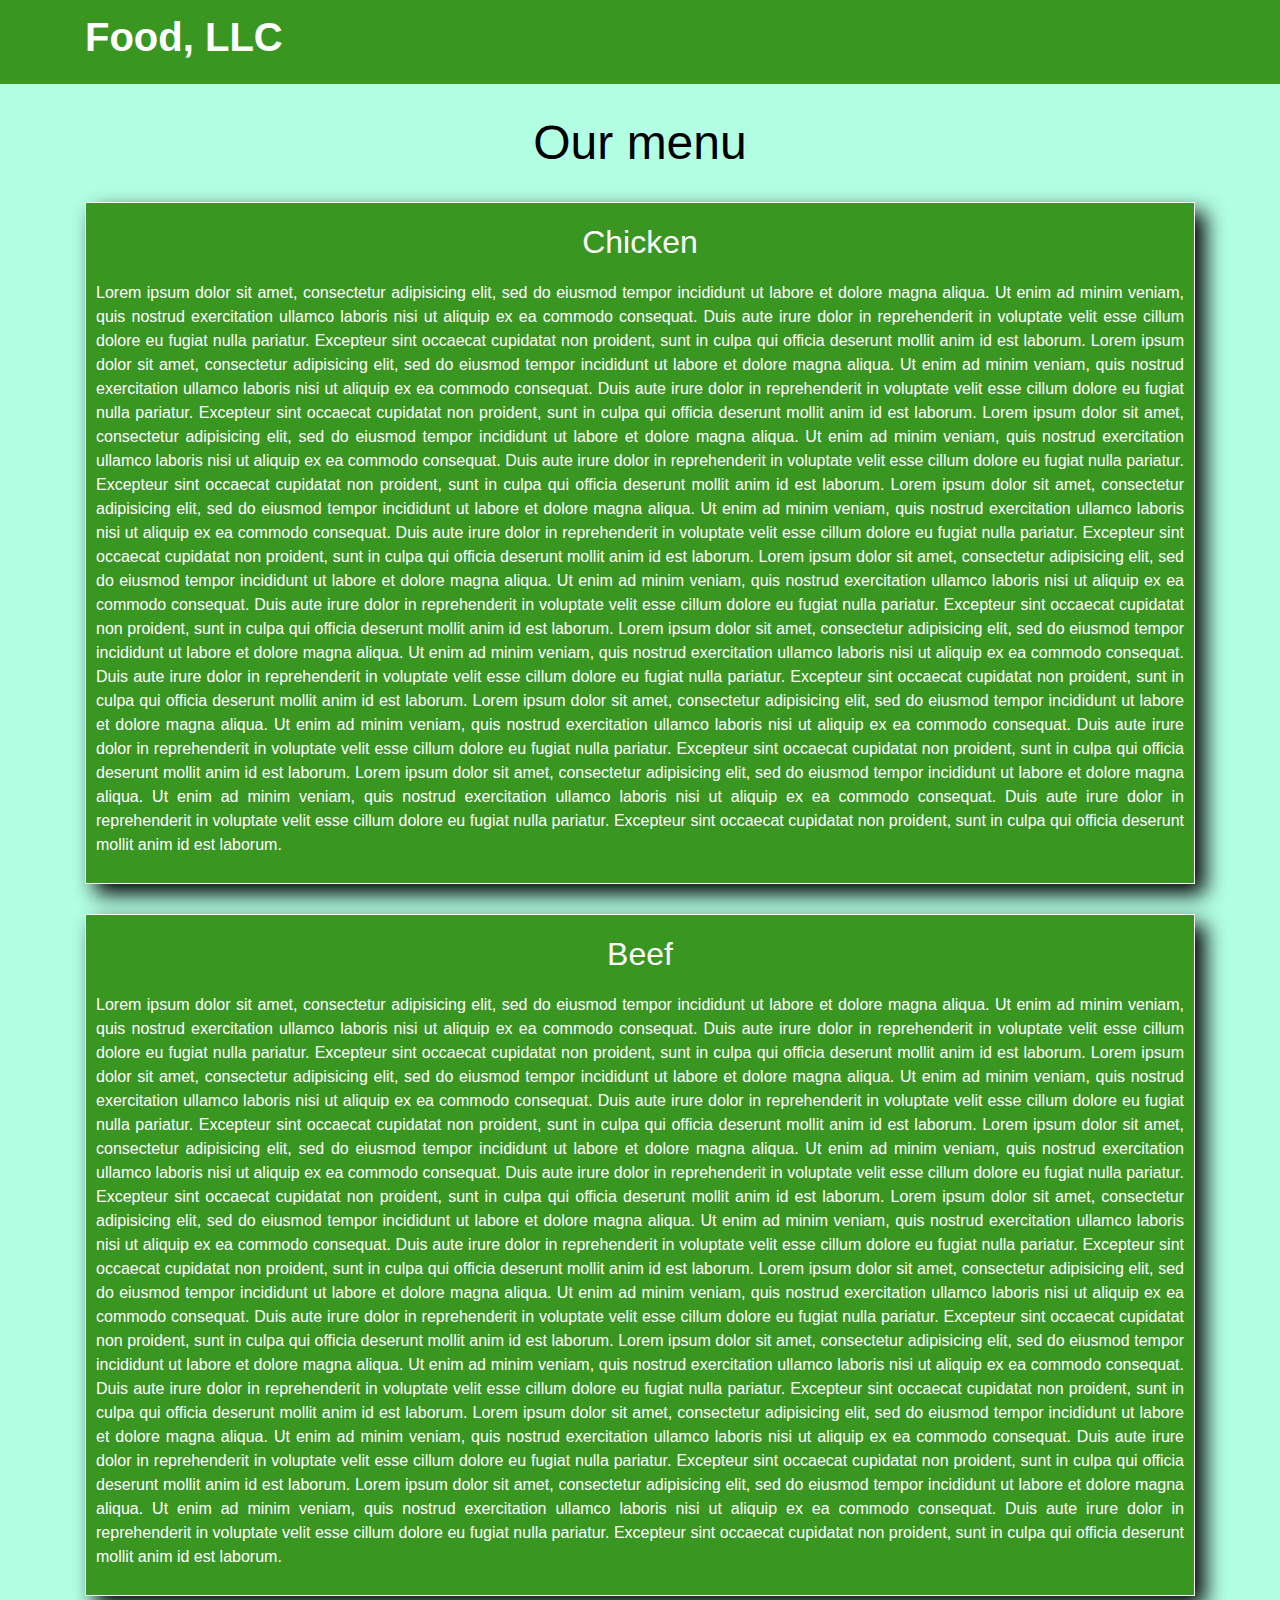
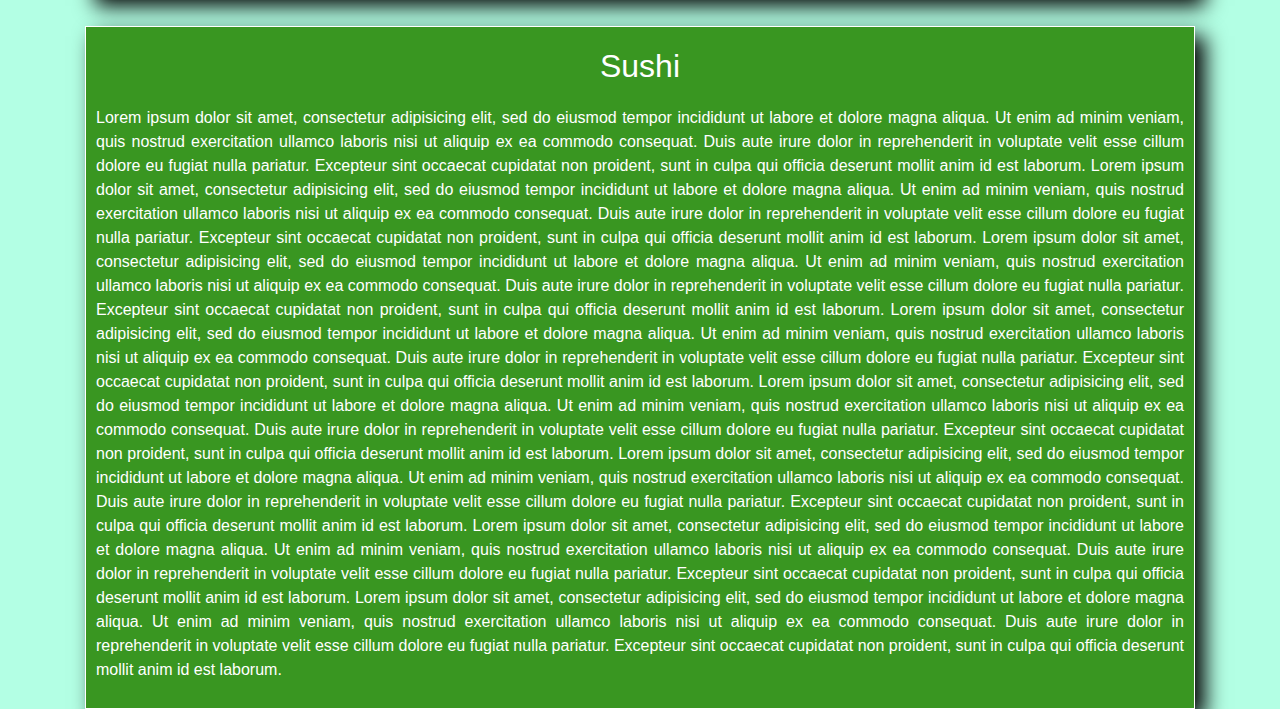
<file: index.html>
<!doctype html>
<html lang="en">
  <head>

    <!-- Required meta tags -->
    <meta charset="utf-8">
    <meta name="viewport" content="width=device-width, initial-scale=1, shrink-to-fit=no">
    <meta http-equiv="X-UA-Compatible" content="IE=edge">

    <!-- Bootstrap CSS -->
    <link rel="stylesheet" href="css/bootstrap.min.css">

    <!-- My CSS -->
    <link rel="stylesheet" href="css/style.css">

    <title>Assignment 3</title>
  </head>

  <body>
 <header>

 <!--Start of navbar-->

<nav id="coolnav" class="navbar navbar-default navbar-expand-lg navbar-light ">
  <div class="container">
    <div class="navbar-header">
     
      <a href="index.html" class="navbar-brand">
          <h1>
            Food, LLC
          </h1>
      </a>     
    </div> <!--End of navbar-header div-->

<!--In Bootstrap 4.4 is almost all different. The button can go after the navbar-header.-->

    <button class="navbar-toggler" type="button" data-toggle="collapse" data-target="#navbarTogglerDemo02" aria-controls="navbarTogglerDemo02" aria-expanded="false" aria-label="Toggle navigation">
      <span id="toggler_white" class="navbar-toggler-icon"></span>
    </button>

    <div id="navbarTogglerDemo02" class="collapse navbar-collapse">
      <ul id="nav-list" class="nav navbar-nav mr-auto mt-2 mt-lg-0 text-center">
        <li class="nav-item">
          <a href="#chicken">
            <span>
              Chicken
            </span>
          </a>
        </li>
         <li class="nav-item">
          <a href="#beef">
            <span>
              Beef
            </span>
          </a>
        </li>
         <li class="nav-item">
          <a href="#sushi">
            <span>
              Sushi
            </span>
          </a>
        </li>        
      </ul>
    </div><!--End of collapsable-nav div-->

  </div> <!--End of container div-->
</nav> <!--End of navbar-->
 <!--End of navbar-->

 </header>

 <!--Beginning of main site-->

<div id="main-content" class="container">

    <h2 class="text-center">Our menu</h2>
    
    <section class="main-section text-center">
      <h3 id="chicken">
        Chicken
      </h3>
      <p>
        Lorem ipsum dolor sit amet, consectetur adipisicing elit, sed do eiusmod
        tempor incididunt ut labore et dolore magna aliqua. Ut enim ad minim veniam,
        quis nostrud exercitation ullamco laboris nisi ut aliquip ex ea commodo
        consequat. Duis aute irure dolor in reprehenderit in voluptate velit esse
        cillum dolore eu fugiat nulla pariatur. Excepteur sint occaecat cupidatat non
        proident, sunt in culpa qui officia deserunt mollit anim id est laborum. 
        Lorem ipsum dolor sit amet, consectetur adipisicing elit, sed do eiusmod
        tempor incididunt ut labore et dolore magna aliqua. Ut enim ad minim veniam,
        quis nostrud exercitation ullamco laboris nisi ut aliquip ex ea commodo
        consequat. Duis aute irure dolor in reprehenderit in voluptate velit esse
        cillum dolore eu fugiat nulla pariatur. Excepteur sint occaecat cupidatat non
        proident, sunt in culpa qui officia deserunt mollit anim id est laborum.
        Lorem ipsum dolor sit amet, consectetur adipisicing elit, sed do eiusmod
        tempor incididunt ut labore et dolore magna aliqua. Ut enim ad minim veniam,
        quis nostrud exercitation ullamco laboris nisi ut aliquip ex ea commodo
        consequat. Duis aute irure dolor in reprehenderit in voluptate velit esse
        cillum dolore eu fugiat nulla pariatur. Excepteur sint occaecat cupidatat non
        proident, sunt in culpa qui officia deserunt mollit anim id est laborum.
        Lorem ipsum dolor sit amet, consectetur adipisicing elit, sed do eiusmod
        tempor incididunt ut labore et dolore magna aliqua. Ut enim ad minim veniam,
        quis nostrud exercitation ullamco laboris nisi ut aliquip ex ea commodo
        consequat. Duis aute irure dolor in reprehenderit in voluptate velit esse
        cillum dolore eu fugiat nulla pariatur. Excepteur sint occaecat cupidatat non
        proident, sunt in culpa qui officia deserunt mollit anim id est laborum.
        Lorem ipsum dolor sit amet, consectetur adipisicing elit, sed do eiusmod
        tempor incididunt ut labore et dolore magna aliqua. Ut enim ad minim veniam,
        quis nostrud exercitation ullamco laboris nisi ut aliquip ex ea commodo
        consequat. Duis aute irure dolor in reprehenderit in voluptate velit esse
        cillum dolore eu fugiat nulla pariatur. Excepteur sint occaecat cupidatat non
        proident, sunt in culpa qui officia deserunt mollit anim id est laborum.
        Lorem ipsum dolor sit amet, consectetur adipisicing elit, sed do eiusmod
        tempor incididunt ut labore et dolore magna aliqua. Ut enim ad minim veniam,
        quis nostrud exercitation ullamco laboris nisi ut aliquip ex ea commodo
        consequat. Duis aute irure dolor in reprehenderit in voluptate velit esse
        cillum dolore eu fugiat nulla pariatur. Excepteur sint occaecat cupidatat non
        proident, sunt in culpa qui officia deserunt mollit anim id est laborum.
        Lorem ipsum dolor sit amet, consectetur adipisicing elit, sed do eiusmod
        tempor incididunt ut labore et dolore magna aliqua. Ut enim ad minim veniam,
        quis nostrud exercitation ullamco laboris nisi ut aliquip ex ea commodo
        consequat. Duis aute irure dolor in reprehenderit in voluptate velit esse
        cillum dolore eu fugiat nulla pariatur. Excepteur sint occaecat cupidatat non
        proident, sunt in culpa qui officia deserunt mollit anim id est laborum.
        Lorem ipsum dolor sit amet, consectetur adipisicing elit, sed do eiusmod
        tempor incididunt ut labore et dolore magna aliqua. Ut enim ad minim veniam,
        quis nostrud exercitation ullamco laboris nisi ut aliquip ex ea commodo
        consequat. Duis aute irure dolor in reprehenderit in voluptate velit esse
        cillum dolore eu fugiat nulla pariatur. Excepteur sint occaecat cupidatat non
        proident, sunt in culpa qui officia deserunt mollit anim id est laborum.
      </p>
    </section>

    <section class="main-section text-center">
      <h3 id="beef">
        Beef
      </h3>
      <p>
        Lorem ipsum dolor sit amet, consectetur adipisicing elit, sed do eiusmod
        tempor incididunt ut labore et dolore magna aliqua. Ut enim ad minim veniam,
        quis nostrud exercitation ullamco laboris nisi ut aliquip ex ea commodo
        consequat. Duis aute irure dolor in reprehenderit in voluptate velit esse
        cillum dolore eu fugiat nulla pariatur. Excepteur sint occaecat cupidatat non
        proident, sunt in culpa qui officia deserunt mollit anim id est laborum. 
        Lorem ipsum dolor sit amet, consectetur adipisicing elit, sed do eiusmod
        tempor incididunt ut labore et dolore magna aliqua. Ut enim ad minim veniam,
        quis nostrud exercitation ullamco laboris nisi ut aliquip ex ea commodo
        consequat. Duis aute irure dolor in reprehenderit in voluptate velit esse
        cillum dolore eu fugiat nulla pariatur. Excepteur sint occaecat cupidatat non
        proident, sunt in culpa qui officia deserunt mollit anim id est laborum.
        Lorem ipsum dolor sit amet, consectetur adipisicing elit, sed do eiusmod
        tempor incididunt ut labore et dolore magna aliqua. Ut enim ad minim veniam,
        quis nostrud exercitation ullamco laboris nisi ut aliquip ex ea commodo
        consequat. Duis aute irure dolor in reprehenderit in voluptate velit esse
        cillum dolore eu fugiat nulla pariatur. Excepteur sint occaecat cupidatat non
        proident, sunt in culpa qui officia deserunt mollit anim id est laborum.
        Lorem ipsum dolor sit amet, consectetur adipisicing elit, sed do eiusmod
        tempor incididunt ut labore et dolore magna aliqua. Ut enim ad minim veniam,
        quis nostrud exercitation ullamco laboris nisi ut aliquip ex ea commodo
        consequat. Duis aute irure dolor in reprehenderit in voluptate velit esse
        cillum dolore eu fugiat nulla pariatur. Excepteur sint occaecat cupidatat non
        proident, sunt in culpa qui officia deserunt mollit anim id est laborum.
        Lorem ipsum dolor sit amet, consectetur adipisicing elit, sed do eiusmod
        tempor incididunt ut labore et dolore magna aliqua. Ut enim ad minim veniam,
        quis nostrud exercitation ullamco laboris nisi ut aliquip ex ea commodo
        consequat. Duis aute irure dolor in reprehenderit in voluptate velit esse
        cillum dolore eu fugiat nulla pariatur. Excepteur sint occaecat cupidatat non
        proident, sunt in culpa qui officia deserunt mollit anim id est laborum.
        Lorem ipsum dolor sit amet, consectetur adipisicing elit, sed do eiusmod
        tempor incididunt ut labore et dolore magna aliqua. Ut enim ad minim veniam,
        quis nostrud exercitation ullamco laboris nisi ut aliquip ex ea commodo
        consequat. Duis aute irure dolor in reprehenderit in voluptate velit esse
        cillum dolore eu fugiat nulla pariatur. Excepteur sint occaecat cupidatat non
        proident, sunt in culpa qui officia deserunt mollit anim id est laborum.
         Lorem ipsum dolor sit amet, consectetur adipisicing elit, sed do eiusmod
        tempor incididunt ut labore et dolore magna aliqua. Ut enim ad minim veniam,
        quis nostrud exercitation ullamco laboris nisi ut aliquip ex ea commodo
        consequat. Duis aute irure dolor in reprehenderit in voluptate velit esse
        cillum dolore eu fugiat nulla pariatur. Excepteur sint occaecat cupidatat non
        proident, sunt in culpa qui officia deserunt mollit anim id est laborum.
        Lorem ipsum dolor sit amet, consectetur adipisicing elit, sed do eiusmod
        tempor incididunt ut labore et dolore magna aliqua. Ut enim ad minim veniam,
        quis nostrud exercitation ullamco laboris nisi ut aliquip ex ea commodo
        consequat. Duis aute irure dolor in reprehenderit in voluptate velit esse
        cillum dolore eu fugiat nulla pariatur. Excepteur sint occaecat cupidatat non
        proident, sunt in culpa qui officia deserunt mollit anim id est laborum.
      </p>
    </section>

    <section class="main-section text-center">
      <h3 id="sushi">
        Sushi
      </h3>
      <p>
        Lorem ipsum dolor sit amet, consectetur adipisicing elit, sed do eiusmod
        tempor incididunt ut labore et dolore magna aliqua. Ut enim ad minim veniam,
        quis nostrud exercitation ullamco laboris nisi ut aliquip ex ea commodo
        consequat. Duis aute irure dolor in reprehenderit in voluptate velit esse
        cillum dolore eu fugiat nulla pariatur. Excepteur sint occaecat cupidatat non
        proident, sunt in culpa qui officia deserunt mollit anim id est laborum. 
        Lorem ipsum dolor sit amet, consectetur adipisicing elit, sed do eiusmod
        tempor incididunt ut labore et dolore magna aliqua. Ut enim ad minim veniam,
        quis nostrud exercitation ullamco laboris nisi ut aliquip ex ea commodo
        consequat. Duis aute irure dolor in reprehenderit in voluptate velit esse
        cillum dolore eu fugiat nulla pariatur. Excepteur sint occaecat cupidatat non
        proident, sunt in culpa qui officia deserunt mollit anim id est laborum.
        Lorem ipsum dolor sit amet, consectetur adipisicing elit, sed do eiusmod
        tempor incididunt ut labore et dolore magna aliqua. Ut enim ad minim veniam,
        quis nostrud exercitation ullamco laboris nisi ut aliquip ex ea commodo
        consequat. Duis aute irure dolor in reprehenderit in voluptate velit esse
        cillum dolore eu fugiat nulla pariatur. Excepteur sint occaecat cupidatat non
        proident, sunt in culpa qui officia deserunt mollit anim id est laborum.
        Lorem ipsum dolor sit amet, consectetur adipisicing elit, sed do eiusmod
        tempor incididunt ut labore et dolore magna aliqua. Ut enim ad minim veniam,
        quis nostrud exercitation ullamco laboris nisi ut aliquip ex ea commodo
        consequat. Duis aute irure dolor in reprehenderit in voluptate velit esse
        cillum dolore eu fugiat nulla pariatur. Excepteur sint occaecat cupidatat non
        proident, sunt in culpa qui officia deserunt mollit anim id est laborum.
        Lorem ipsum dolor sit amet, consectetur adipisicing elit, sed do eiusmod
        tempor incididunt ut labore et dolore magna aliqua. Ut enim ad minim veniam,
        quis nostrud exercitation ullamco laboris nisi ut aliquip ex ea commodo
        consequat. Duis aute irure dolor in reprehenderit in voluptate velit esse
        cillum dolore eu fugiat nulla pariatur. Excepteur sint occaecat cupidatat non
        proident, sunt in culpa qui officia deserunt mollit anim id est laborum.
        Lorem ipsum dolor sit amet, consectetur adipisicing elit, sed do eiusmod
        tempor incididunt ut labore et dolore magna aliqua. Ut enim ad minim veniam,
        quis nostrud exercitation ullamco laboris nisi ut aliquip ex ea commodo
        consequat. Duis aute irure dolor in reprehenderit in voluptate velit esse
        cillum dolore eu fugiat nulla pariatur. Excepteur sint occaecat cupidatat non
        proident, sunt in culpa qui officia deserunt mollit anim id est laborum.
         Lorem ipsum dolor sit amet, consectetur adipisicing elit, sed do eiusmod
        tempor incididunt ut labore et dolore magna aliqua. Ut enim ad minim veniam,
        quis nostrud exercitation ullamco laboris nisi ut aliquip ex ea commodo
        consequat. Duis aute irure dolor in reprehenderit in voluptate velit esse
        cillum dolore eu fugiat nulla pariatur. Excepteur sint occaecat cupidatat non
        proident, sunt in culpa qui officia deserunt mollit anim id est laborum.
        Lorem ipsum dolor sit amet, consectetur adipisicing elit, sed do eiusmod
        tempor incididunt ut labore et dolore magna aliqua. Ut enim ad minim veniam,
        quis nostrud exercitation ullamco laboris nisi ut aliquip ex ea commodo
        consequat. Duis aute irure dolor in reprehenderit in voluptate velit esse
        cillum dolore eu fugiat nulla pariatur. Excepteur sint occaecat cupidatat non
        proident, sunt in culpa qui officia deserunt mollit anim id est laborum.
      </p>
    </section>

</div>








    <!-- Optional JavaScript -->
    <!-- jQuery first, then Popper.js, then Bootstrap JS -->
    <script src="https://code.jquery.com/jquery-3.4.1.slim.min.js" integrity="sha384-J6qa4849blE2+poT4WnyKhv5vZF5SrPo0iEjwBvKU7imGFAV0wwj1yYfoRSJoZ+n" crossorigin="anonymous"></script>
    <script src="https://cdn.jsdelivr.net/npm/popper.js@1.16.0/dist/umd/popper.min.js" integrity="sha384-Q6E9RHvbIyZFJoft+2mJbHaEWldlvI9IOYy5n3zV9zzTtmI3UksdQRVvoxMfooAo" crossorigin="anonymous"></script>
    <script src="js/bootstrap.min.js"></script>
  </body>
</html>
</file>
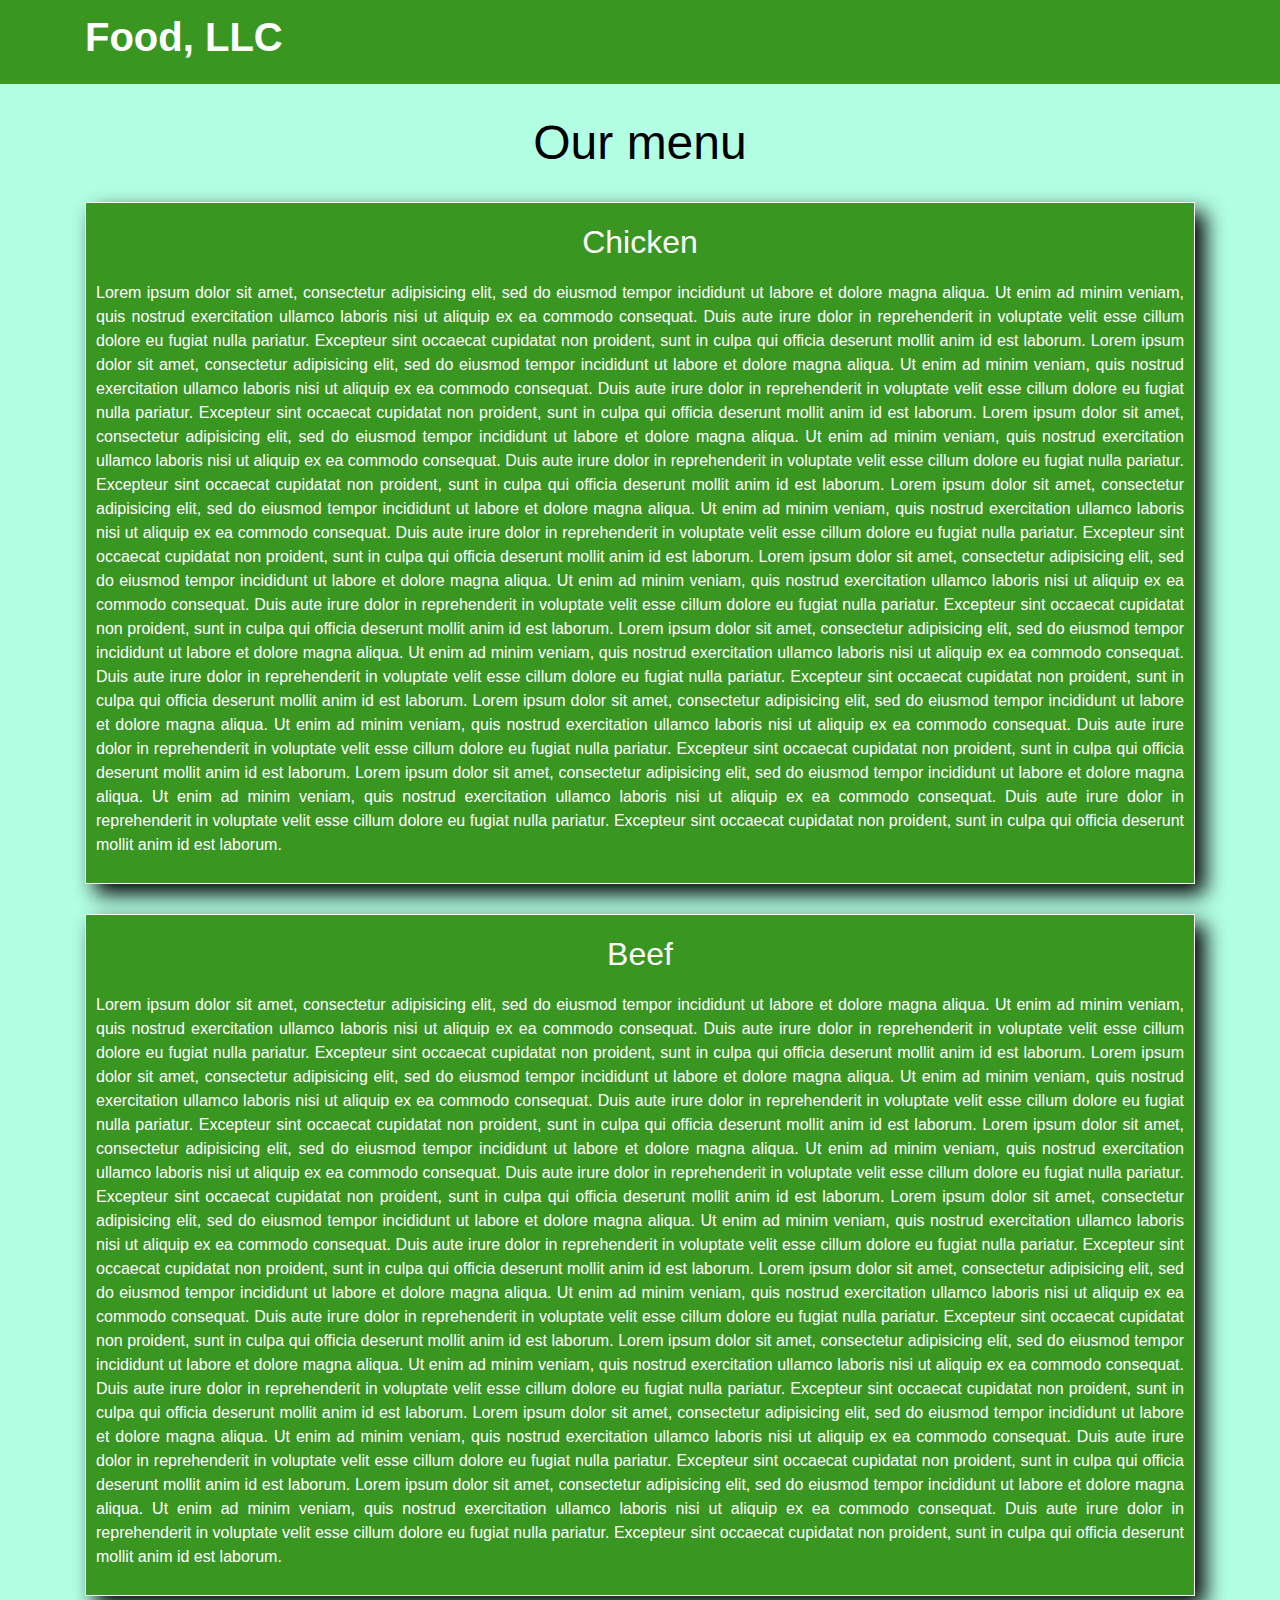
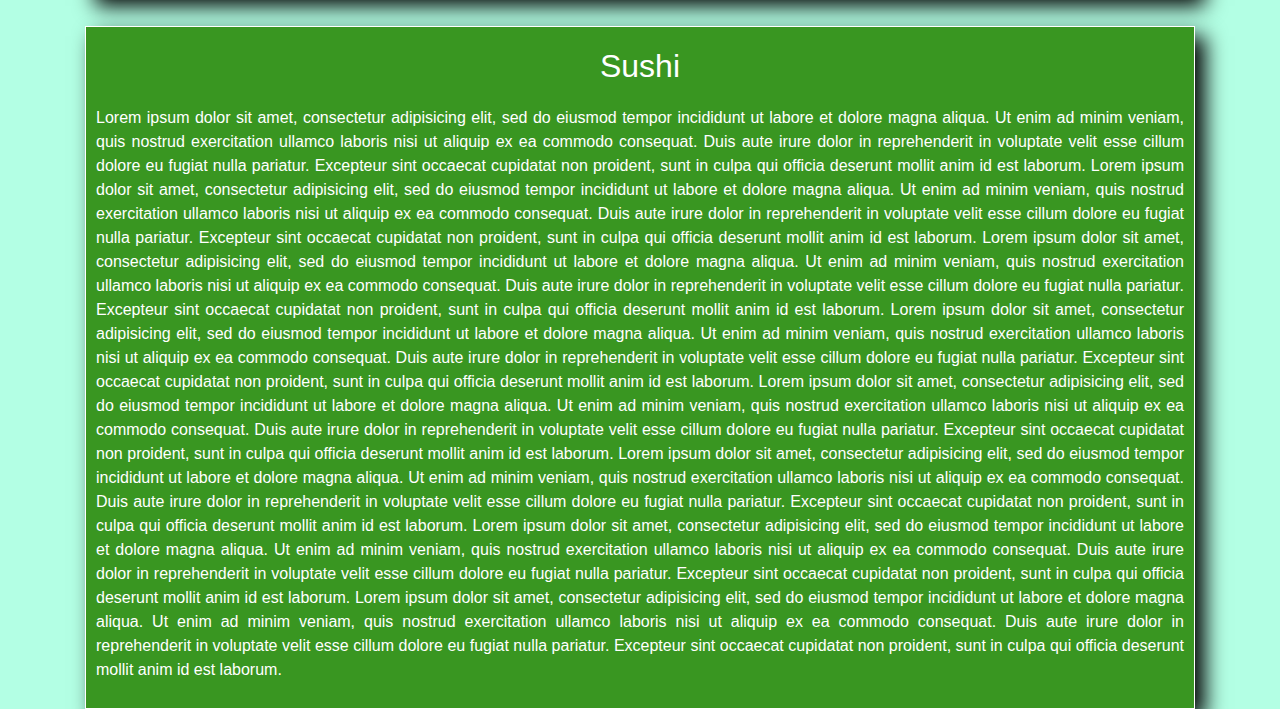
<file: module3/index.html>
<!doctype html>
<html lang="en">
  <head>

    <!-- Required meta tags -->
    <meta charset="utf-8">
    <meta name="viewport" content="width=device-width, initial-scale=1, shrink-to-fit=no">
    <meta http-equiv="X-UA-Compatible" content="IE=edge">

    <!-- Bootstrap CSS -->
    <link rel="stylesheet" href="css/bootstrap.min.css">

    <!-- My CSS -->
    <link rel="stylesheet" href="css/style.css">

    <title>Assignment 3</title>
  </head>

  <body>
 <header>

 <!--Start of navbar-->

<nav id="coolnav" class="navbar navbar-default navbar-expand-lg navbar-light ">
  <div class="container">
    <div class="navbar-header">
     
      <a href="index.html" class="navbar-brand">
          <h1>
            Food, LLC
          </h1>
      </a>     
    </div> <!--End of navbar-header div-->

<!--In Bootstrap 4.4 is almost all different. The button can go after the navbar-header.-->

    <button class="navbar-toggler" type="button" data-toggle="collapse" data-target="#navbarTogglerDemo02" aria-controls="navbarTogglerDemo02" aria-expanded="false" aria-label="Toggle navigation">
      <span id="toggler_white" class="navbar-toggler-icon"></span>
    </button>

    <div id="navbarTogglerDemo02" class="collapse navbar-collapse">
      <ul id="nav-list" class="nav navbar-nav mr-auto mt-2 mt-lg-0 text-center">
        <li class="nav-item">
          <a href="#chicken">
            <span>
              Chicken
            </span>
          </a>
        </li>
         <li class="nav-item">
          <a href="#beef">
            <span>
              Beef
            </span>
          </a>
        </li>
         <li class="nav-item">
          <a href="#sushi">
            <span>
              Sushi
            </span>
          </a>
        </li>        
      </ul>
    </div><!--End of collapsable-nav div-->

  </div> <!--End of container div-->
</nav> <!--End of navbar-->
 <!--End of navbar-->

 </header>

 <!--Beginning of main site-->

<div id="main-content" class="container">

    <h2 class="text-center">Our menu</h2>
    
    <section class="main-section text-center">
      <h3 id="chicken">
        Chicken
      </h3>
      <p>
        Lorem ipsum dolor sit amet, consectetur adipisicing elit, sed do eiusmod
        tempor incididunt ut labore et dolore magna aliqua. Ut enim ad minim veniam,
        quis nostrud exercitation ullamco laboris nisi ut aliquip ex ea commodo
        consequat. Duis aute irure dolor in reprehenderit in voluptate velit esse
        cillum dolore eu fugiat nulla pariatur. Excepteur sint occaecat cupidatat non
        proident, sunt in culpa qui officia deserunt mollit anim id est laborum. 
        Lorem ipsum dolor sit amet, consectetur adipisicing elit, sed do eiusmod
        tempor incididunt ut labore et dolore magna aliqua. Ut enim ad minim veniam,
        quis nostrud exercitation ullamco laboris nisi ut aliquip ex ea commodo
        consequat. Duis aute irure dolor in reprehenderit in voluptate velit esse
        cillum dolore eu fugiat nulla pariatur. Excepteur sint occaecat cupidatat non
        proident, sunt in culpa qui officia deserunt mollit anim id est laborum.
        Lorem ipsum dolor sit amet, consectetur adipisicing elit, sed do eiusmod
        tempor incididunt ut labore et dolore magna aliqua. Ut enim ad minim veniam,
        quis nostrud exercitation ullamco laboris nisi ut aliquip ex ea commodo
        consequat. Duis aute irure dolor in reprehenderit in voluptate velit esse
        cillum dolore eu fugiat nulla pariatur. Excepteur sint occaecat cupidatat non
        proident, sunt in culpa qui officia deserunt mollit anim id est laborum.
        Lorem ipsum dolor sit amet, consectetur adipisicing elit, sed do eiusmod
        tempor incididunt ut labore et dolore magna aliqua. Ut enim ad minim veniam,
        quis nostrud exercitation ullamco laboris nisi ut aliquip ex ea commodo
        consequat. Duis aute irure dolor in reprehenderit in voluptate velit esse
        cillum dolore eu fugiat nulla pariatur. Excepteur sint occaecat cupidatat non
        proident, sunt in culpa qui officia deserunt mollit anim id est laborum.
        Lorem ipsum dolor sit amet, consectetur adipisicing elit, sed do eiusmod
        tempor incididunt ut labore et dolore magna aliqua. Ut enim ad minim veniam,
        quis nostrud exercitation ullamco laboris nisi ut aliquip ex ea commodo
        consequat. Duis aute irure dolor in reprehenderit in voluptate velit esse
        cillum dolore eu fugiat nulla pariatur. Excepteur sint occaecat cupidatat non
        proident, sunt in culpa qui officia deserunt mollit anim id est laborum.
        Lorem ipsum dolor sit amet, consectetur adipisicing elit, sed do eiusmod
        tempor incididunt ut labore et dolore magna aliqua. Ut enim ad minim veniam,
        quis nostrud exercitation ullamco laboris nisi ut aliquip ex ea commodo
        consequat. Duis aute irure dolor in reprehenderit in voluptate velit esse
        cillum dolore eu fugiat nulla pariatur. Excepteur sint occaecat cupidatat non
        proident, sunt in culpa qui officia deserunt mollit anim id est laborum.
        Lorem ipsum dolor sit amet, consectetur adipisicing elit, sed do eiusmod
        tempor incididunt ut labore et dolore magna aliqua. Ut enim ad minim veniam,
        quis nostrud exercitation ullamco laboris nisi ut aliquip ex ea commodo
        consequat. Duis aute irure dolor in reprehenderit in voluptate velit esse
        cillum dolore eu fugiat nulla pariatur. Excepteur sint occaecat cupidatat non
        proident, sunt in culpa qui officia deserunt mollit anim id est laborum.
        Lorem ipsum dolor sit amet, consectetur adipisicing elit, sed do eiusmod
        tempor incididunt ut labore et dolore magna aliqua. Ut enim ad minim veniam,
        quis nostrud exercitation ullamco laboris nisi ut aliquip ex ea commodo
        consequat. Duis aute irure dolor in reprehenderit in voluptate velit esse
        cillum dolore eu fugiat nulla pariatur. Excepteur sint occaecat cupidatat non
        proident, sunt in culpa qui officia deserunt mollit anim id est laborum.
      </p>
    </section>

    <section class="main-section text-center">
      <h3 id="beef">
        Beef
      </h3>
      <p>
        Lorem ipsum dolor sit amet, consectetur adipisicing elit, sed do eiusmod
        tempor incididunt ut labore et dolore magna aliqua. Ut enim ad minim veniam,
        quis nostrud exercitation ullamco laboris nisi ut aliquip ex ea commodo
        consequat. Duis aute irure dolor in reprehenderit in voluptate velit esse
        cillum dolore eu fugiat nulla pariatur. Excepteur sint occaecat cupidatat non
        proident, sunt in culpa qui officia deserunt mollit anim id est laborum. 
        Lorem ipsum dolor sit amet, consectetur adipisicing elit, sed do eiusmod
        tempor incididunt ut labore et dolore magna aliqua. Ut enim ad minim veniam,
        quis nostrud exercitation ullamco laboris nisi ut aliquip ex ea commodo
        consequat. Duis aute irure dolor in reprehenderit in voluptate velit esse
        cillum dolore eu fugiat nulla pariatur. Excepteur sint occaecat cupidatat non
        proident, sunt in culpa qui officia deserunt mollit anim id est laborum.
        Lorem ipsum dolor sit amet, consectetur adipisicing elit, sed do eiusmod
        tempor incididunt ut labore et dolore magna aliqua. Ut enim ad minim veniam,
        quis nostrud exercitation ullamco laboris nisi ut aliquip ex ea commodo
        consequat. Duis aute irure dolor in reprehenderit in voluptate velit esse
        cillum dolore eu fugiat nulla pariatur. Excepteur sint occaecat cupidatat non
        proident, sunt in culpa qui officia deserunt mollit anim id est laborum.
        Lorem ipsum dolor sit amet, consectetur adipisicing elit, sed do eiusmod
        tempor incididunt ut labore et dolore magna aliqua. Ut enim ad minim veniam,
        quis nostrud exercitation ullamco laboris nisi ut aliquip ex ea commodo
        consequat. Duis aute irure dolor in reprehenderit in voluptate velit esse
        cillum dolore eu fugiat nulla pariatur. Excepteur sint occaecat cupidatat non
        proident, sunt in culpa qui officia deserunt mollit anim id est laborum.
        Lorem ipsum dolor sit amet, consectetur adipisicing elit, sed do eiusmod
        tempor incididunt ut labore et dolore magna aliqua. Ut enim ad minim veniam,
        quis nostrud exercitation ullamco laboris nisi ut aliquip ex ea commodo
        consequat. Duis aute irure dolor in reprehenderit in voluptate velit esse
        cillum dolore eu fugiat nulla pariatur. Excepteur sint occaecat cupidatat non
        proident, sunt in culpa qui officia deserunt mollit anim id est laborum.
        Lorem ipsum dolor sit amet, consectetur adipisicing elit, sed do eiusmod
        tempor incididunt ut labore et dolore magna aliqua. Ut enim ad minim veniam,
        quis nostrud exercitation ullamco laboris nisi ut aliquip ex ea commodo
        consequat. Duis aute irure dolor in reprehenderit in voluptate velit esse
        cillum dolore eu fugiat nulla pariatur. Excepteur sint occaecat cupidatat non
        proident, sunt in culpa qui officia deserunt mollit anim id est laborum.
         Lorem ipsum dolor sit amet, consectetur adipisicing elit, sed do eiusmod
        tempor incididunt ut labore et dolore magna aliqua. Ut enim ad minim veniam,
        quis nostrud exercitation ullamco laboris nisi ut aliquip ex ea commodo
        consequat. Duis aute irure dolor in reprehenderit in voluptate velit esse
        cillum dolore eu fugiat nulla pariatur. Excepteur sint occaecat cupidatat non
        proident, sunt in culpa qui officia deserunt mollit anim id est laborum.
        Lorem ipsum dolor sit amet, consectetur adipisicing elit, sed do eiusmod
        tempor incididunt ut labore et dolore magna aliqua. Ut enim ad minim veniam,
        quis nostrud exercitation ullamco laboris nisi ut aliquip ex ea commodo
        consequat. Duis aute irure dolor in reprehenderit in voluptate velit esse
        cillum dolore eu fugiat nulla pariatur. Excepteur sint occaecat cupidatat non
        proident, sunt in culpa qui officia deserunt mollit anim id est laborum.
      </p>
    </section>

    <section class="main-section text-center">
      <h3 id="sushi">
        Sushi
      </h3>
      <p>
        Lorem ipsum dolor sit amet, consectetur adipisicing elit, sed do eiusmod
        tempor incididunt ut labore et dolore magna aliqua. Ut enim ad minim veniam,
        quis nostrud exercitation ullamco laboris nisi ut aliquip ex ea commodo
        consequat. Duis aute irure dolor in reprehenderit in voluptate velit esse
        cillum dolore eu fugiat nulla pariatur. Excepteur sint occaecat cupidatat non
        proident, sunt in culpa qui officia deserunt mollit anim id est laborum. 
        Lorem ipsum dolor sit amet, consectetur adipisicing elit, sed do eiusmod
        tempor incididunt ut labore et dolore magna aliqua. Ut enim ad minim veniam,
        quis nostrud exercitation ullamco laboris nisi ut aliquip ex ea commodo
        consequat. Duis aute irure dolor in reprehenderit in voluptate velit esse
        cillum dolore eu fugiat nulla pariatur. Excepteur sint occaecat cupidatat non
        proident, sunt in culpa qui officia deserunt mollit anim id est laborum.
        Lorem ipsum dolor sit amet, consectetur adipisicing elit, sed do eiusmod
        tempor incididunt ut labore et dolore magna aliqua. Ut enim ad minim veniam,
        quis nostrud exercitation ullamco laboris nisi ut aliquip ex ea commodo
        consequat. Duis aute irure dolor in reprehenderit in voluptate velit esse
        cillum dolore eu fugiat nulla pariatur. Excepteur sint occaecat cupidatat non
        proident, sunt in culpa qui officia deserunt mollit anim id est laborum.
        Lorem ipsum dolor sit amet, consectetur adipisicing elit, sed do eiusmod
        tempor incididunt ut labore et dolore magna aliqua. Ut enim ad minim veniam,
        quis nostrud exercitation ullamco laboris nisi ut aliquip ex ea commodo
        consequat. Duis aute irure dolor in reprehenderit in voluptate velit esse
        cillum dolore eu fugiat nulla pariatur. Excepteur sint occaecat cupidatat non
        proident, sunt in culpa qui officia deserunt mollit anim id est laborum.
        Lorem ipsum dolor sit amet, consectetur adipisicing elit, sed do eiusmod
        tempor incididunt ut labore et dolore magna aliqua. Ut enim ad minim veniam,
        quis nostrud exercitation ullamco laboris nisi ut aliquip ex ea commodo
        consequat. Duis aute irure dolor in reprehenderit in voluptate velit esse
        cillum dolore eu fugiat nulla pariatur. Excepteur sint occaecat cupidatat non
        proident, sunt in culpa qui officia deserunt mollit anim id est laborum.
        Lorem ipsum dolor sit amet, consectetur adipisicing elit, sed do eiusmod
        tempor incididunt ut labore et dolore magna aliqua. Ut enim ad minim veniam,
        quis nostrud exercitation ullamco laboris nisi ut aliquip ex ea commodo
        consequat. Duis aute irure dolor in reprehenderit in voluptate velit esse
        cillum dolore eu fugiat nulla pariatur. Excepteur sint occaecat cupidatat non
        proident, sunt in culpa qui officia deserunt mollit anim id est laborum.
         Lorem ipsum dolor sit amet, consectetur adipisicing elit, sed do eiusmod
        tempor incididunt ut labore et dolore magna aliqua. Ut enim ad minim veniam,
        quis nostrud exercitation ullamco laboris nisi ut aliquip ex ea commodo
        consequat. Duis aute irure dolor in reprehenderit in voluptate velit esse
        cillum dolore eu fugiat nulla pariatur. Excepteur sint occaecat cupidatat non
        proident, sunt in culpa qui officia deserunt mollit anim id est laborum.
        Lorem ipsum dolor sit amet, consectetur adipisicing elit, sed do eiusmod
        tempor incididunt ut labore et dolore magna aliqua. Ut enim ad minim veniam,
        quis nostrud exercitation ullamco laboris nisi ut aliquip ex ea commodo
        consequat. Duis aute irure dolor in reprehenderit in voluptate velit esse
        cillum dolore eu fugiat nulla pariatur. Excepteur sint occaecat cupidatat non
        proident, sunt in culpa qui officia deserunt mollit anim id est laborum.
      </p>
    </section>

</div>


    <!-- Optional JavaScript -->
    <!-- jQuery first, then Popper.js, then Bootstrap JS -->
    <script src="https://code.jquery.com/jquery-3.4.1.slim.min.js" integrity="sha384-J6qa4849blE2+poT4WnyKhv5vZF5SrPo0iEjwBvKU7imGFAV0wwj1yYfoRSJoZ+n" crossorigin="anonymous"></script>
    <script src="https://cdn.jsdelivr.net/npm/popper.js@1.16.0/dist/umd/popper.min.js" integrity="sha384-Q6E9RHvbIyZFJoft+2mJbHaEWldlvI9IOYy5n3zV9zzTtmI3UksdQRVvoxMfooAo" crossorigin="anonymous"></script>
    <script src="js/bootstrap.min.js"></script>
  </body>
</html>
</file>
<file: css/style.css>
body {
	font-size: 16px;
	color: black;
	background-color: #b3ffe4;
	font-family: "Helvetica", sans-serif;
}

/**Header NAV**/
#coolnav {
	background-color: #399621;
}

.navbar-header h1 {
	color: #fff;
	font-size: 2em;
	margin: 0px auto 10px;
	font-weight: bold;
}

.navbar-header a:hover, .navbar-header a:focus {
	text-decoration: none;
}

.text-center {
	margin-top: 30px;
}

.navbar-header button.navbar-toggler, .navbar-header .nav-item {
	border: 1px solid #fff;
}

#nav-list {
	margin-top: 10px;
}

#nav-list a {
	color: #fff;
	text-align: center;
}

#nav-list a:hover, #navlist a:active {
	background: red;
	text-decoration: none;
}

#nav-list a span {
	font-size: 1.5em;
}

.navbar-toggler {
	position: relative;
	float: right;
}

#toggler_white {
	color: #fff;
	border-color: #fff;
}

/**End Header NAV**/

.main-section {
	border: 1px solid #fff;
	background-color: #399621;
	padding: 10px 10px 10px 10px;
	color: #fff;
	box-shadow: 10px 10px 20px black; 
}

.main-section>p {
	text-align: justify;
}

div>h2 {
	font-size: 3em;
}

section>h3 {
	font-size: 2em;
	margin-bottom: 20px;
	margin-top: 10px;
}

/**Media queries**/
@media (min-width: 768px) {
	.navbar-toggler, #nav-list {
		display: none;
	}
}
</file>
<file: module3/css/style.css>
body {
	font-size: 16px;
	color: black;
	background-color: #b3ffe4;
	font-family: "Helvetica", sans-serif;
}

/**Header NAV**/
#coolnav {
	background-color: #399621;
}

.navbar-header h1 {
	color: #fff;
	font-size: 2em;
	margin: 0px auto 10px;
	font-weight: bold;
}

.navbar-header a:hover, .navbar-header a:focus {
	text-decoration: none;
}

.text-center {
	margin-top: 30px;
}

.navbar-header button.navbar-toggler, .navbar-header .nav-item {
	border: 1px solid #fff;
}

#nav-list {
	margin-top: 10px;
}

#nav-list a {
	color: #fff;
	text-align: center;
}

#nav-list a:hover, #navlist a:active {
	background: red;
	text-decoration: none;
}

#nav-list a span {
	font-size: 1.5em;
}

.navbar-toggler {
	position: relative;
	float: right;
}

#toggler_white {
	color: #fff;
	border-color: #fff;
}

/**End Header NAV**/

.main-section {
	border: 1px solid #fff;
	background-color: #399621;
	padding: 10px 10px 10px 10px;
	color: #fff;
	box-shadow: 10px 10px 20px black; 
}

.main-section>p {
	text-align: justify;
}

div>h2 {
	font-size: 3em;
}

section>h3 {
	font-size: 2em;
	margin-bottom: 20px;
	margin-top: 10px;
}

/**Media queries**/
@media (min-width: 768px) {
	.navbar-toggler, #nav-list {
		display: none;
	}
}
</file>
